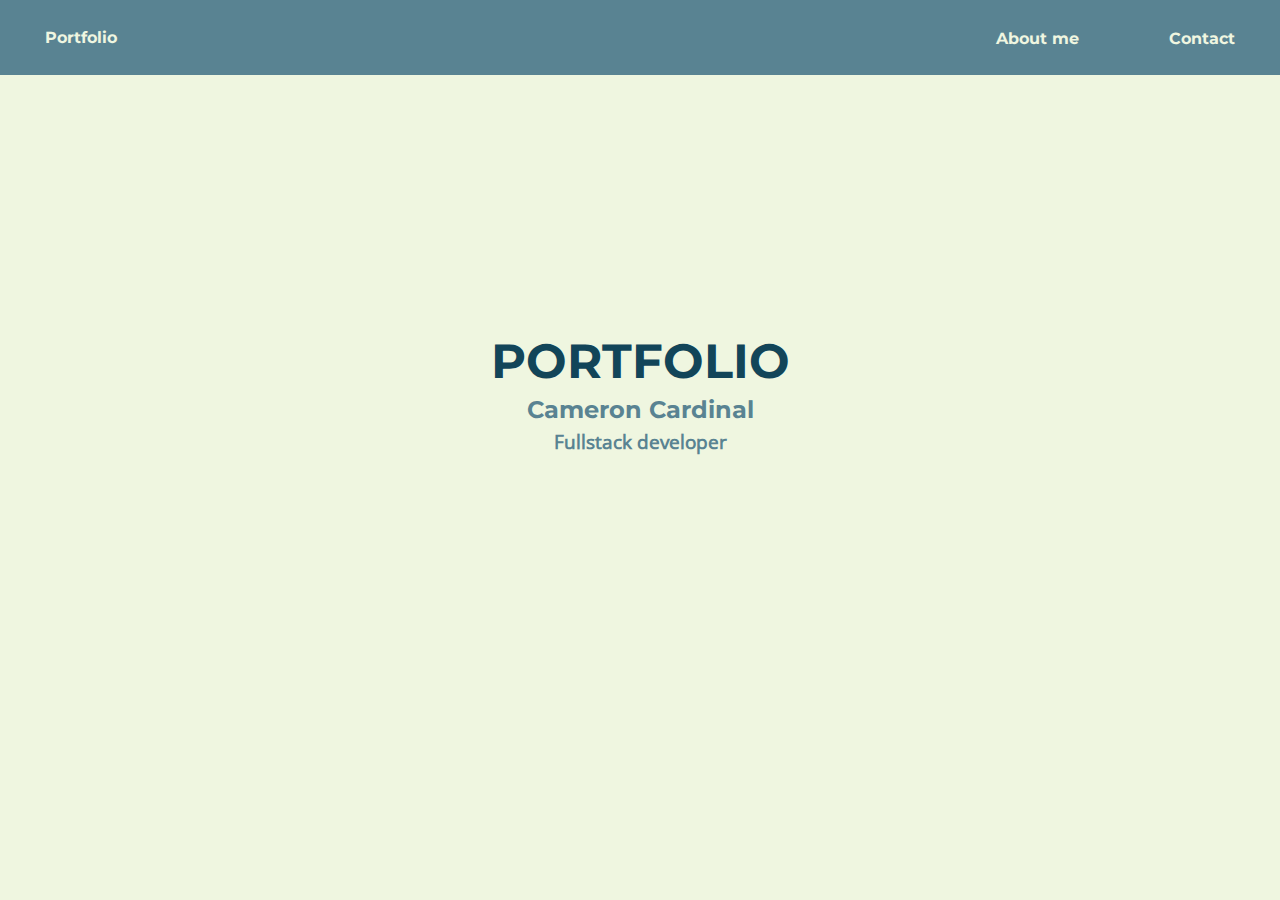
<file: index.html>
<!DOCTYPE html>
<html lang="en">
<head>
    <meta charset="UTF-8">
    <meta name="viewport" content="width=device-width, initial-scale=1.0">
    <title>Cameron | Portfolio</title>
    <link rel="stylesheet" href="style.css">
</head>
<body>
    <div class="container">
        <header>
            <nav>
                <a href="/" class="title">Portfolio</a>
                <ul>
                    <li><a href="/about.html">About me</a></li>
                    <li><a href="/contact.html">Contact</a></li>
                </ul>
            </nav>
        </header>
        <main>
            <div class="homepage">
                <h1>Portfolio</h1>
                <h2>Cameron Cardinal</h2>
                <h3>Fullstack developer</h3>
            </div>
        </main>
    </div>
</body>
</html>
</file>
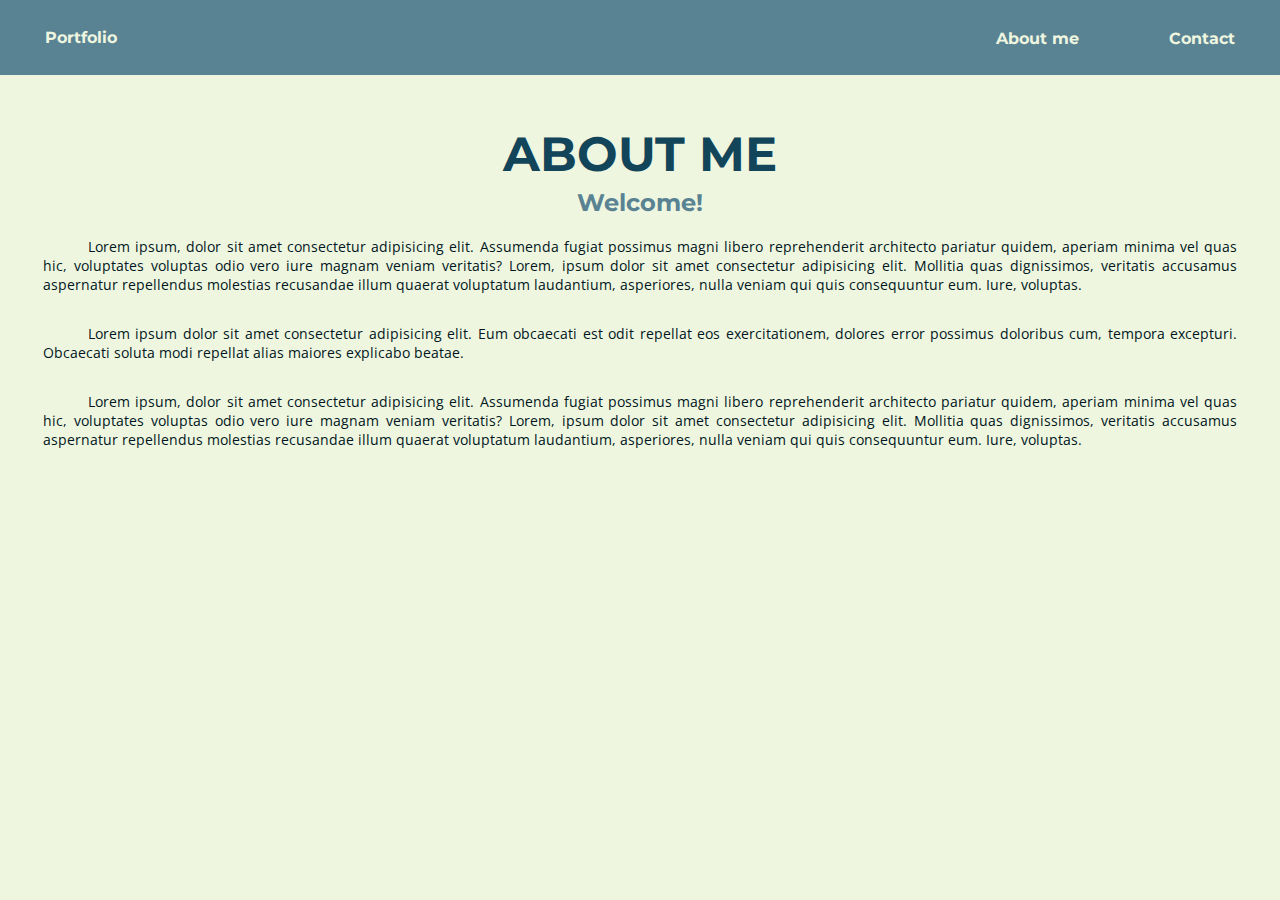
<file: about.html>
<!DOCTYPE html>
<html lang="en">
<head>
    <meta charset="UTF-8">
    <meta name="viewport" content="width=device-width, initial-scale=1.0">
    <title>Cameron | Portfolio | About</title>
    <link rel="stylesheet" href="style.css">
</head>
<body>
    <div class="container">
        <header>
            <nav>
                <a href="/" class="title">Portfolio</a>
                <ul>
                    <li><a class="links" href="/about.html">About me</a></li>
                    <li><a href="/contact.html" class="links">Contact</a></li>
                </ul>
            </nav>
        </header>
        <main>
            <div class="about">
                <h1>About me</h1>
                <h2>Welcome!</h2>
                <p>Lorem ipsum, dolor sit amet consectetur adipisicing elit. Assumenda fugiat possimus magni libero reprehenderit architecto pariatur quidem, aperiam minima vel quas hic, voluptates voluptas odio vero iure magnam veniam veritatis? Lorem, ipsum dolor sit amet consectetur adipisicing elit. Mollitia quas dignissimos, veritatis accusamus aspernatur repellendus molestias recusandae illum quaerat voluptatum laudantium, asperiores, nulla veniam qui quis consequuntur eum. Iure, voluptas.</p>
                <p>Lorem ipsum dolor sit amet consectetur adipisicing elit. Eum obcaecati est odit repellat eos exercitationem, dolores error possimus doloribus cum, tempora excepturi. Obcaecati soluta modi repellat alias maiores explicabo beatae.</p>
                <p>Lorem ipsum, dolor sit amet consectetur adipisicing elit. Assumenda fugiat possimus magni libero reprehenderit architecto pariatur quidem, aperiam minima vel quas hic, voluptates voluptas odio vero iure magnam veniam veritatis? Lorem, ipsum dolor sit amet consectetur adipisicing elit. Mollitia quas dignissimos, veritatis accusamus aspernatur repellendus molestias recusandae illum quaerat voluptatum laudantium, asperiores, nulla veniam qui quis consequuntur eum. Iure, voluptas.</p>
            </div>
        </main>
    </div>
</body>
</html>
</file>
<file: style.css>
@font-face {
    font-family: OpenSans;
    src: url(./fonts/OpenSans/static/OpenSans-Regular.ttf);
}

@font-face {
    font-family: Montserrat;
    src: url(./fonts/Montserrat/static/Montserrat-Bold.ttf);
}

body {
    background: #EFF6E0;
    color: #01161E;
    margin: 0;
    padding: 0;
    font-family: OpenSans;
}

h1, h2, a {
    font-family: Montserrat;
}

h1 {
    color: #124559;
    text-transform: uppercase;
    font-size: 48px;
    margin-bottom: 5px;
}

h2, h3 {
    color: #598392;
    margin-top: 0px;
    margin-bottom: 5px;
}

p {
    text-indent: 5vh;
    text-align: justify;
    padding: 5px 15px;
    margin: 10px;
    font-size: 14px;
}

a {
    text-decoration: none;
    color: #EFF6E0;
    margin: 5vh;
}


/* header */
header {
    background-color: #598392;
}

nav {
    display: flex;
    flex-direction: row;
    align-items: center;
    justify-content: space-between;
    height: 75px;
}

ul {
    display: flex;
    flex-direction: row;
}

li {
    list-style-type: none;
}


/* pages */
.homepage, .about, .contact-form {
    display: flex;
    flex-direction: column;
    align-items: center;
    height: 100%;
}

.homepage {
    margin-top: 25vh;
}

.about {
    padding: 2vh;
}


/* contact form */

.form { 
    display: flex;
    align-items: center;  
    justify-content: center;
    flex-direction: column;
} 
  
.form .input_field { 
    margin-bottom: 10px; 
} 
  
.form .input_field input[type="text"], 
.form textarea { 
    border: 1px solid #124559; 
    box-shadow: 1px 2px #01161E;
    width: 100%; 
    padding: 10px; 
} 
  
.form textarea { 
    resize: none; 
    height: 80px; 
} 
  
button { 
    border: 0px;  
    padding: 10px; 
    text-align: center; 
    width: 110%; 
    background: #124559; 
    color: #fcfbf7; 
    text-transform: uppercase; 
    border-radius: 25px; 
    cursor: pointer; 
    font-family: Montserrat;
  } 
  
  button:hover {
    background-color: #01161E;
  }
  
  #error_message { 
    margin-bottom: 20px; 
    width: 40%;
    background: #124559; 
    color: #EFF6E0;
    padding: 0px; 
    text-align: center; 
    font-size: 16px; 
    transition: all 0.5s ease; 
  }
</file>
